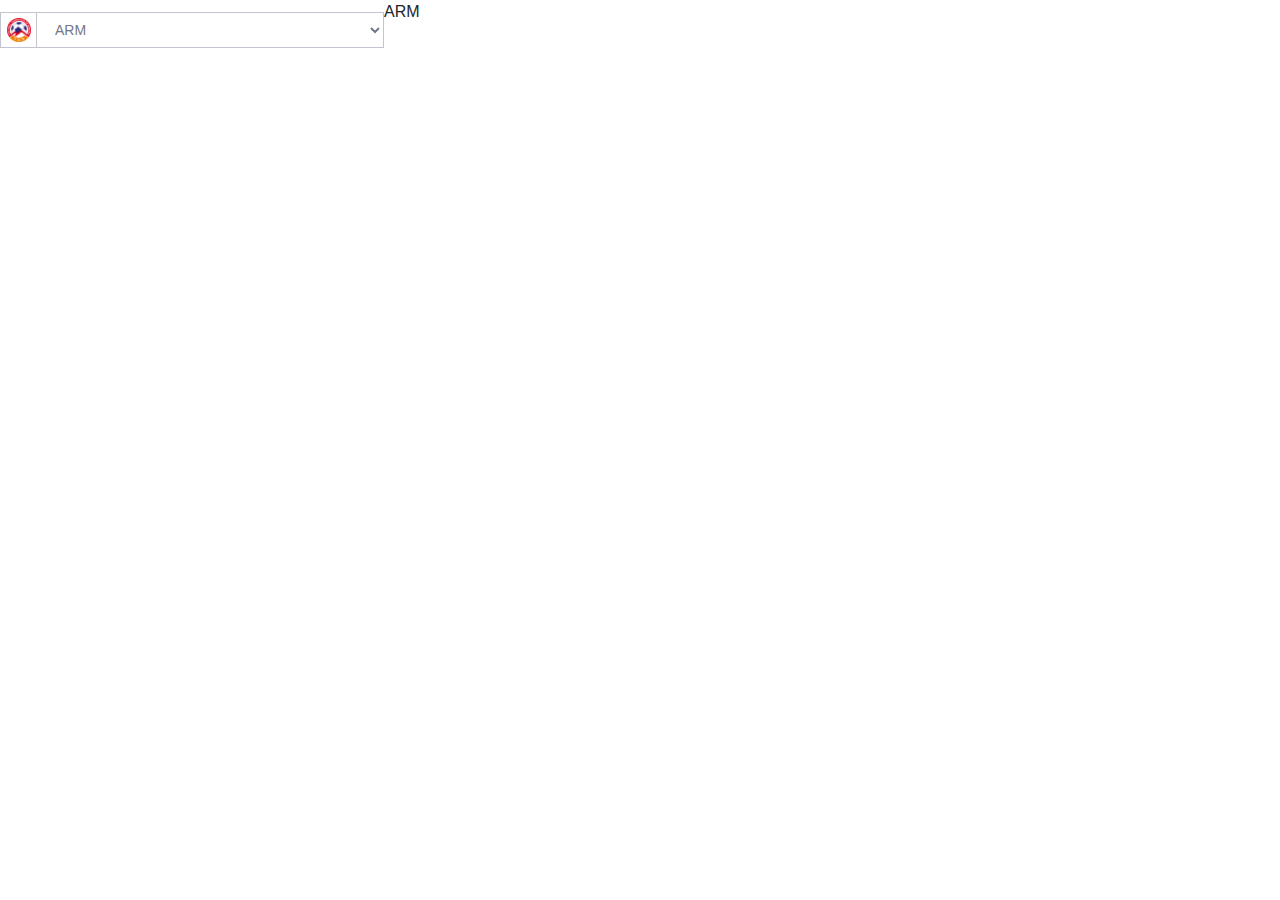
<file: index.html>
<!doctype html>
<html lang="en">
<head>
    <meta charset="UTF-8">
    <meta name="viewport"
          content="width=device-width, user-scalable=no, initial-scale=1.0, maximum-scale=1.0, minimum-scale=1.0">
    <meta http-equiv="X-UA-Compatible" content="ie=edge">
    <title>Document</title>
    <script src="jquery.js"></script>
    <link rel="stylesheet" href="https://use.fontawesome.com/releases/v5.8.1/css/all.css"
          integrity="sha384-50oBUHEmvpQ+1lW4y57PTFmhCaXp0ML5d60M1M7uH2+nqUivzIebhndOJK28anvf" crossorigin="anonymous">
    <link rel="stylesheet" href="css/css.css">
    <link rel="stylesheet" href="css/bootstrap-4.3.1-dist/css/bootstrap.min.css">
    <script src="css/bootstrap-4.3.1-dist/js/bootstrap.min.js "></script>
</head>
<body>
<div class="table_block ">
    <div class="main_for_select d-flex ">
        <div class="logo_img"></div>
        <select class="sel">
            <option value="ARM"> ARM</option>
            <option value="ES">ES</option>
            <option value="EN">EN</option>
            <option value="IT">IT</option>
            <option value="FAR">FAR</option>
            <option value="DE">DE</option>
        </select>
    </div>
    <div class="table_for_club">
        <div class="arm">ARM</div>
        <div class="es">ES</div>
        <div class="en">EN</div>
        <div class="it">IT</div>
        <div class="far">FAR</div>
        <div class="de">DE</div>
    </div>
</div>


<script src="js.js"></script>
</body>
</html>
</file>
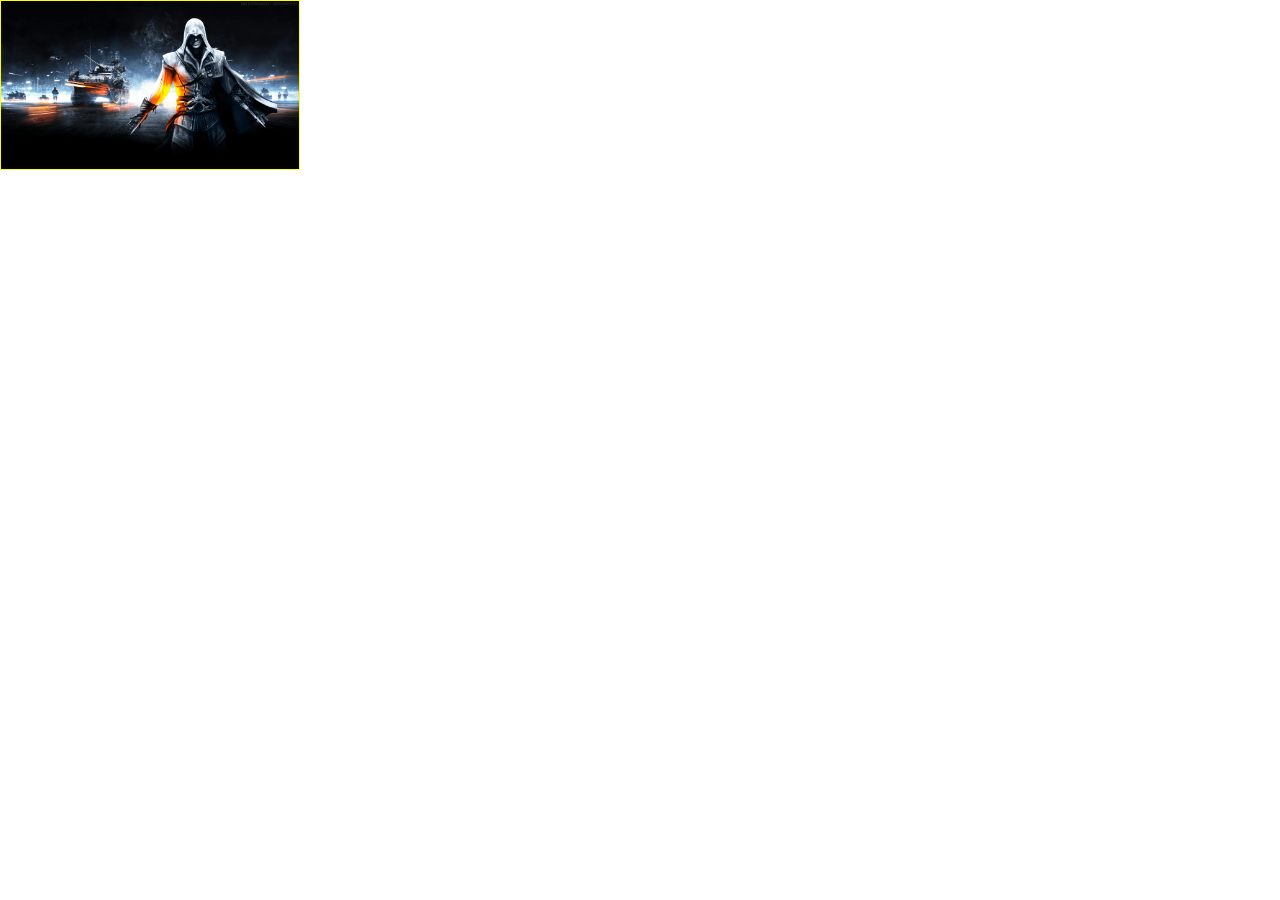
<file: show foto/index.html>
<!doctype html>
<html lang="en">
<head>
    <meta charset="UTF-8">
    <meta name="viewport"
          content="width=device-width, user-scalable=no, initial-scale=1.0, maximum-scale=1.0, minimum-scale=1.0">
    <meta http-equiv="X-UA-Compatible" content="ie=edge">
    <title>Document</title>
    <script src="jquery.js"></script>
    <link rel="stylesheet" href="https://use.fontawesome.com/releases/v5.8.1/css/all.css"
          integrity="sha384-50oBUHEmvpQ+1lW4y57PTFmhCaXp0ML5d60M1M7uH2+nqUivzIebhndOJK28anvf" crossorigin="anonymous">
    <link rel="stylesheet" href="css/css.css">
    <link rel="stylesheet" href="css/bootstrap-4.3.1-dist/css/bootstrap.min.css">
    <script src="css/bootstrap-4.3.1-dist/js/bootstrap.min.js "></script>
</head>
<body>



<div class="image__wrapper">
    <img src="img/75dd828d0b9cbd4adab6c9a652bd9dad.png" class="minimized" />
</div>

<script src="js.js"></script>
</body>
</html>
</file>
<file: css/css.css>
* {
    -webkit-box-sizing: border-box;
    box-sizing: border-box;
    background: 0 0;
    border: 0;
    padding: 0;
    outline: 0;
    margin: 0;
    -webkit-tap-highlight-color: transparent;
}

.main_for_select {
    float: left;
    width: 30%;
    margin: 12px 0 0;
    height: 36px;
    border: 1px solid #c2c5cd;
    position: relative;
}

.logo_img {
    position: absolute;
    top: 0;
    left: 0;
    height: 34px;
    width: 36px;
    z-index: 30;
    border-right: 1px solid #c2c5cd;
    background-size: 24px;
    background-repeat: no-repeat;
    background-position: 50% 50%;
    pointer-events: none;
    background-image: url('../img/598px-football_federation_of_armenia.svg_.png');
}

.sel {
    display: block;
    float: left;
    width: 100%;
    height: 34px;
    font: 14px/34px "Roboto", "Arial", sans-serif;
    color: #737888;
    background: #fff;
    padding: 0 14px 0 50px;
}

.main_for_select:after {
    content: "\e91b";
    display: block;
    position: absolute;
    top: 0;
    right: 14px;
    font: 5px/34px icomoon;
    pointer-events: none;
    height: 34px;
    z-index: 30;
    color: #505767;
}

.table_for_club div {
    display: none;
}
</file>
<file: show foto/css/css.css>
/* картинка на странице */
.minimized {
    width: 300px;
    cursor: pointer;
    border: 1px solid #FFF;
}

.minimized:hover {
    border: 1px solid yellow;
}

/* увеличенная картинка */
#magnify {
    display: none;

    /* position: absolute; upd: 24.10.2016 */
    position: fixed;
    max-width: 600px;
    height: auto;
    z-index: 9999;
}

#magnify img {
    width: 100%;
}

#overlay {
    display: none;

    background: #000;
    position: fixed;
    top: 0;
    left: 0;
    height: 100%;
    width: 100%;
    opacity: 0.5;
    z-index: 9990;
}

/* кнопка закрытия */
#close-popup {
    width: 30px;
    height: 30px;

    background: #FFFFFF;
    border: 1px solid #AFAFAF;
    border-radius: 15px;
    cursor: pointer;
    position: absolute;
    top: 15px;
    right: 15px;
}

#close-popup i {
    width: 30px;
    height: 30px;
    background: url(https://codernote.ru/files/cross.png) no-repeat center center;
    background-size: 16px 16px;
    display: block;
}

@keyframes rota {
    25% { transform: rotate(360deg); }
}

#close-popup:hover {
    animation: rota 4s infinite normal;
    -webkit-animation-iteration-count: 1;
    animation-iteration-count: 1;
}
</file>
